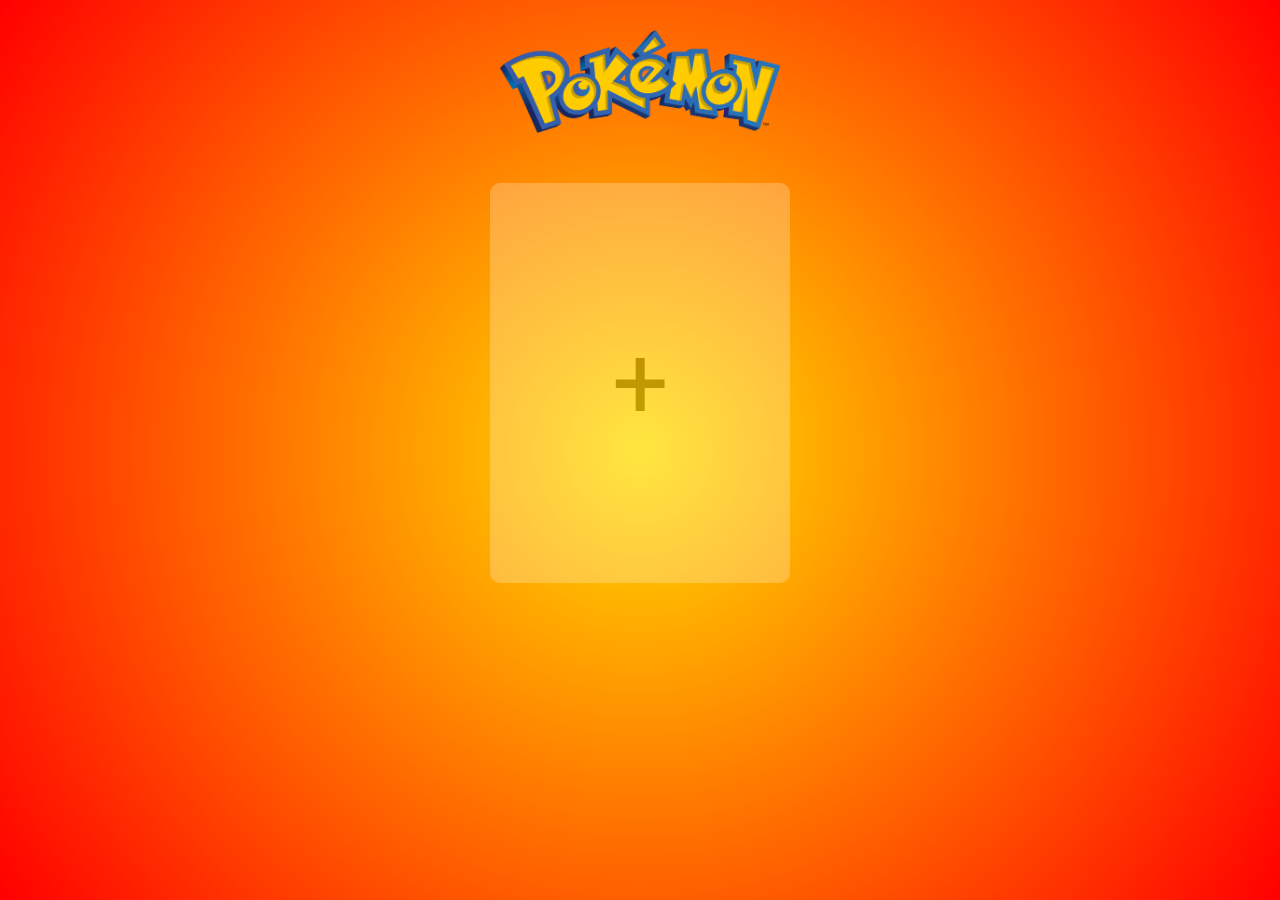
<file: pokemon/index.html>
<!DOCTYPE html>
<html lang="en">
<head>
    <meta charset="UTF-8">
    <meta name="viewport" content="width=device-width, initial-scale=1.0">
    <link rel="stylesheet" href="style.css"/>
    <link href='https://fonts.googleapis.com/css?family=Roboto' rel='stylesheet'>
    <title>Pokemon Baseball Cards!</title>
</head>
<body>
    <header>
        <img src="images/pokemon.png" alt="Pokemon" class="pokeTitle">
    </header>
    <main>
        <div class="card">
            <button id="createPokemon">+</button>
        </div>
    </main>
    <footer>
        
    </footer>
    <script src="main.js" type="module"></script>
</body>
</html>
</file>
<file: pokemon/style.css>
html {
    background: rgb(255, 222, 0);
    background: radial-gradient(circle, rgba(255, 222, 0, 1) 0%, rgba(255, 0, 0, 1) 100%);
    background-attachment: fixed;
}

* {
    margin: 0;
    padding: 0;
    box-sizing: border-box;
    font-family: 'Roboto';
}

header {
    display: flex;
    flex-direction: column;
    align-items: center;
}

header, h1 {
    text-align: center;
    padding: 20px;
    font-size: 50px;
    color: white;
}

.pokeTitle {
    width: 300px;
    padding: 10px;
}

#createPokemon {
    border: none;
    color: black;
    background-color: white;
    position: absolute;
    width: 100%;
    height: 100%;
    text-align: center;
    text-transform: capitalize;
    font-size: 40px;
    backface-visibility: hidden;
    border-radius: 10px;
    font-size: 100px;
    text-decoration: none;
    transition-duration: 0.4s;
    cursor: pointer;
    display: inline-block;
    opacity: 0.25;

    
}

#createPokemon:hover {
    opacity: 0.6;
}

main {
    height: 500px;
    display: flex;
    flex-wrap: wrap;
    justify-content: center;
}

.card {
    width: 300px;
    height: 400px;
    transition: transform 1s;
    transform-style: preserve-3d;
    cursor: pointer;
    position: relative;
    
}

.card.is-flipped {
    transform: rotateY(180deg);
}

.card__face {
    position: absolute;
    width: 100%;
    height: 100%;
    color: white;
    text-align: center;
    text-transform: capitalize;
    font-size: 40px;
    backface-visibility: hidden;
    border-radius: 10px;
    border: 10px solid white;
}

img {
    width: 225px;
    height: auto;

}

.card__face--front {
    background: rgb(61,125,202);
    background: radial-gradient(circle, rgba(61,125,202,1) 0%, rgba(0,58,112,1) 104%);
    display: flex;
    justify-content: center;
    align-items: center;
    flex-wrap: wrap;
}

.card__face--front, h2 {
    font-size: 35px;
    font-weight: bold;
}

.card__face--back {
    background: rgb(61,125,202);
    background: radial-gradient(circle, rgba(61,125,202,1) 0%, rgba(0,58,112,1) 104%);
    transform: rotateY(180deg);
    display: flex;
    justify-content: center;
    align-items: center;
}

.card__face--back, li {
    font-size: 18px;
    padding: 5px;
    list-style-type: none;
}

.card {
    transition: 0.5s;
    margin: 20px;
}
</file>
